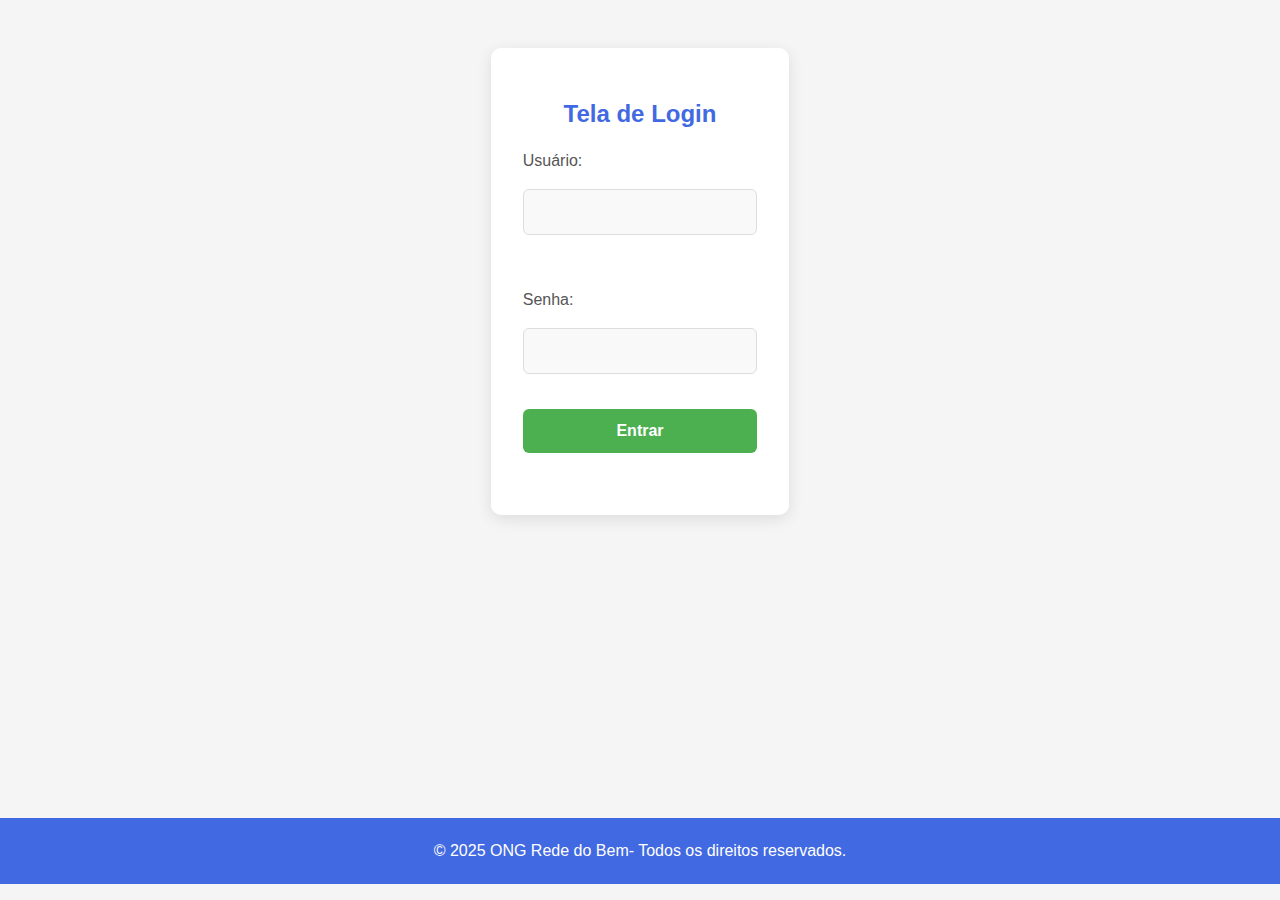
<file: login.html>
<!DOCTYPE html>
<html lang="pt-BR">
<head>
    <meta charset="UTF-8">
    <meta name="viewport" content="width=device-width, initial-scale=1.0">
    <title>Login</title>
    <link rel="stylesheet" href="style.css">
</head>
<body>
    <div class="login-container">
        <h2>Tela de Login</h2>
        <form id="loginForm">
            <label for="txtUsuario">Usuário: </label>
            <input type="text" id="txtUsuario" name="txtUsuario" required>
            <br>
            <label for="txtSenha">Senha:</label>
            <input type="password" id="txtSenha" name="txtSenha" required>
            
            <button type="submit" onclick="login()">Entrar</button>
        </form>
    </div>
    <p>&copy; 2025 ONG Rede do Bem- Todos os direitos reservados.</p>

    <script src="script.js"></script>
</body>
</html>
</file>
<file: style.css>
body {
    font-family: Arial, sans-serif;
    background-color: #f4f4f4;
    margin: 0;
    padding: 0;
  }
  
  .container {
    max-width: 800px;
    margin: 40px auto;
    background: #fff;
    padding: 20px 30px;
    border-radius: 10px;
    box-shadow: 0 2px 10px rgba(0, 0, 0, 0.1);
  }
  
  h1, h2 {
    text-align: center;
    color: #333;
  }
  
  form {
    display: grid;
    grid-template-columns: repeat(auto-fit, minmax(240px, 1fr));
    gap: 10px;
    margin-bottom: 30px;
  }
  
  input, button {
    padding: 10px;
    font-size: 16px;
    border-radius: 6px;
    border: 1px solid #ccc;
  }
  
  button {
    grid-column: 1 / -1;
    background-color: #28a745;
    color: white;
    border: none;
    cursor: pointer;
  }
  
  button:hover {
    background-color: #218838;
  }
  
  table {
    width: 100%;
    border-collapse: collapse;
  }
  
  thead {
    background-color: #007bff;
    color: white;
  }
  
  th, td {
    padding: 10px;
    border: 1px solid #ddd;
    text-align: left;
  }
  
  /* Estilos para a lista de voluntários */
.controls {
    margin: 20px 0;
    display: flex;
    gap: 10px;
  }
  
  #filtroNome {
    padding: 8px;
    flex-grow: 1;
  }
  
  .cards-container {
    display: grid;
    grid-template-columns: repeat(auto-fill, minmax(300px, 1fr));
    gap: 20px;
    margin-top: 20px;
  }
  
  .card {
    border: 1px solid #ddd;
    border-radius: 8px;
    padding: 15px;
    box-shadow: 0 2px 4px rgba(0,0,0,0.1);
    display: flex;
    flex-direction: column;
  }
  
  .card-img {
    width: 100%;
    height: 200px;
    object-fit: cover;
    border-radius: 5px;
    margin-bottom: 15px;
  }
  
  .card-body {
    flex-grow: 1;
  }
  
  .card h3 {
    margin: 0 0 10px 0;
  }
  
  .card p {
    margin: 5px 0;
  }
  
  .btn-excluir {
    background-color: #ff4444;
    color: white;
    border: none;
    padding: 8px 12px;
    border-radius: 4px;
    cursor: pointer;
    margin-top: 10px;
  }
  
  .btn-excluir:hover {
    background-color: #cc0000;
  }
  
  .btn-danger {
    background-color: #ff4444;
    color: white;
    border: none;
    padding: 8px 12px;
    border-radius: 4px;
    cursor: pointer;
  }
  
  .btn-danger:hover {
    background-color: #cc0000;
  }

  /* style.css */
body {
    font-family: 'Segoe UI', Tahoma, Geneva, Verdana, sans-serif;
    margin: 0;
    padding: 0;
    background-color: #f5f5f5;
    color: #333;
    display: flex;
    flex-direction: column;
    min-height: 100vh;
}

nav {
    background-color: #4169e1; /* Azul royal */
    padding: 1rem 2rem;
    display: flex;
    justify-content: flex-end; /* Alinha os itens à direita */
}

nav ul {
    list-style-type: none;
    margin: 0;
    padding: 0;
    display: flex;
    gap: 1.5rem;
}

nav li {
    display: inline;
}

nav a {
    color: white;
    text-decoration: none;
    font-weight: 500;
    padding: 0.5rem 1rem;
    border-radius: 4px;
    transition: background-color 0.3s ease;
}

nav a:hover {
    background-color: #4169e1; /* Azul mais claro para hover */
}

.login-container {
    max-width: 400px;
    margin: 3rem auto;
    padding: 2rem;
    background-color: white;
    border-radius: 10px;
    box-shadow: 0 4px 15px rgba(0, 0, 0, 0.1);
    text-align: center;
}

.login-container h2 {
    color: #4169e1; /* Azul royal */
    margin-bottom: 1.5rem;
}

#loginForm {
    display: flex;
    flex-direction: column;
    gap: 1.2rem;
}

#loginForm label {
    text-align: left;
    color: #555;
    font-weight: 500;
}

#loginForm input {
    padding: 0.8rem;
    border: 1px solid #ddd;
    border-radius: 6px;
    font-size: 1rem;
    transition: border-color 0.3s;
}

#loginForm input:focus {
    outline: none;
    border-color: #4169e1; /* Azul royal */
}

#loginForm button {
    background-color: #4CAF50; /* Verde */
    color: white;
    padding: 0.8rem;
    border: none;
    border-radius: 6px;
    font-size: 1rem;
    font-weight: 600;
    cursor: pointer;
    transition: background-color 0.3s;
    margin-top: 1rem;
}

#loginForm button:hover {
    background-color: #3e8e41; /* Verde escuro no hover */
}

body > p {
    text-align: center;
    margin-top: auto;
    padding: 1.5rem;
    background-color: #4169e1; /* Azul royal */
    color: white;
}

/* Efeitos extras para melhorar a experiência */
#loginForm input:not(:placeholder-shown) {
    background-color: #f9f9f9;
}

@media (max-width: 600px) {
    .login-container {
        margin: 2rem 1rem;
        padding: 1.5rem;
    }
    
    nav {
        justify-content: center;
        padding: 1rem;
    }
    
    nav ul {
        gap: 0.8rem;
    }
}

/* Container para centralizar o botão */
.btn-container {
    display: flex;
    justify-content: center;
    margin: 2rem 0;
}

/* Estilo do botão */
.btn-cadastrar {
    display: inline-block;
    padding: 12px 24px;
    background-color: #4CAF50; /* Verde */
    color: white;
    text-decoration: none;
    border-radius: 6px;
    font-weight: 600;
    font-size: 1rem;
    border: none;
    cursor: pointer;
    transition: all 0.3s ease;
    text-align: center;
    max-width: 300px;
    width: 100%;
    box-shadow: 0 2px 5px rgba(0,0,0,0.1);
}

/* Efeito hover */
.btn-cadastrar:hover {
    background-color: #3e8e41; /* Verde mais escuro */
    transform: translateY(-2px);
    box-shadow: 0 4px 8px rgba(0,0,0,0.15);
}

/* Efeito ao clicar */
.btn-cadastrar:active {
    transform: translateY(0);
    box-shadow: 0 2px 3px rgba(0,0,0,0.1);
}
weather-info {
  background: #f8f9fa;
  border: 1px solid #dee2e6;
  border-radius: 8px;
  padding: 15px;
  margin: 15px 0;
}
.weather-info h3 {
  margin-top: 0;
  color: #4169e1;
}
</file>
